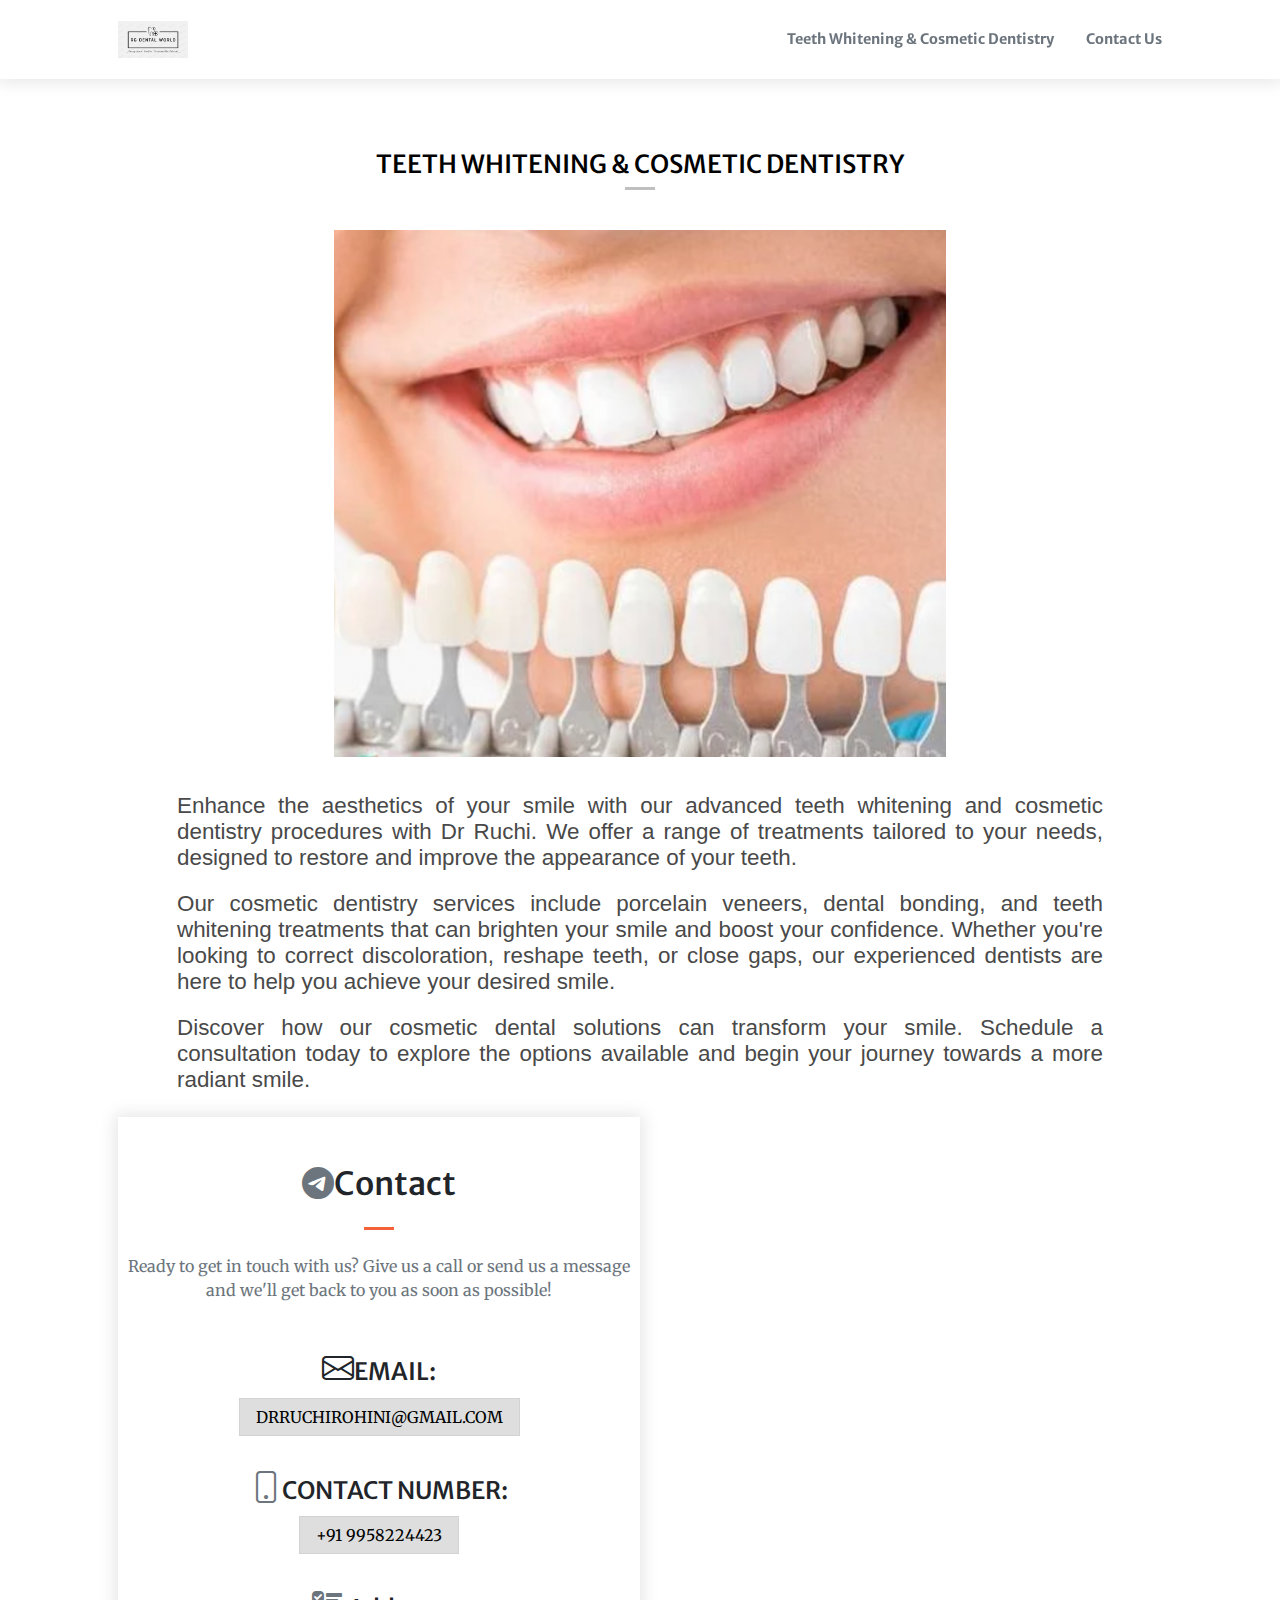
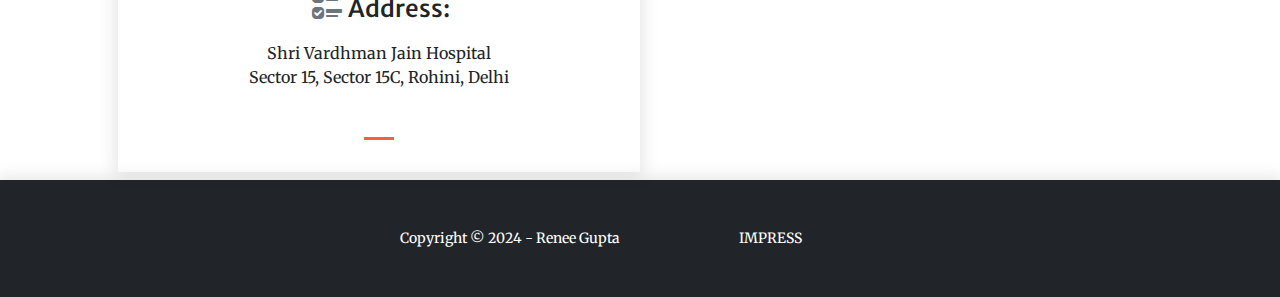
<file: pages/Cosmetic.html>
<!DOCTYPE html>
<html lang="en">
<head>
    <meta charset="utf-8" />
    <meta name="viewport" content="width=device-width, initial-scale=1, shrink-to-fit=no" />
    <meta name="description" content="Description of your webpage" />
    <meta name="author" content="Your Name" />
    <title>Teeth Whitening and Cosmetic Dentistry</title>

    <!-- Favicon -->
    <link rel="icon" type="image/x-icon" href="../assets/favicon.ico" />
    <!-- Bootstrap Icons -->
    <link href="https://cdn.jsdelivr.net/npm/bootstrap-icons@1.5.0/font/bootstrap-icons.css" rel="stylesheet" />
    <!-- Google fonts -->
    <link href="https://fonts.googleapis.com/css?family=Merriweather+Sans:400,700" rel="stylesheet" />
    <link href="https://fonts.googleapis.com/css?family=Merriweather:400,300,300italic,400italic,700,700italic" rel="stylesheet" type="text/css" />
    <!-- Core theme CSS (includes Bootstrap) -->
    <link href="../css/mdb.min.css" rel="stylesheet"/>
    <link href="../css/bootstrap.css" rel="stylesheet" />
    <link href="../css/style.css" rel="stylesheet" />
    <link href="../css/custom.css" rel="stylesheet" />
</head>
<body id="page-top">
    <!-- Navigation -->
    <nav class="navbar navbar-expand-lg navbar-light fixed-top py-3 has-box-shadow" id="mainNav">
        <div class="container px-4 px-lg-5">
            <a class="navbar-brand" href="../index.html">
                <img height="" width="70" src="../assets/logo.png" alt="">
            </a>
            <button class="navbar-toggler navbar-toggler-right" type="button" data-bs-toggle="collapse" data-bs-target="#navbarResponsive" aria-controls="navbarResponsive" aria-expanded="false" aria-label="Toggle navigation"><span class="navbar-toggler-icon"></span></button>
            <div class="collapse navbar-collapse" id="navbarResponsive">
                <ul class="navbar-nav ms-auto my-2 my-lg-0">
                    <li class="nav-item"><a class="nav-link" href="#TeethWhiteningCosmeticDentistry">Teeth Whitening & Cosmetic Dentistry</a></li>
                    <li class="nav-item"><a class="nav-link" href="#contact">Contact Us</a></li>
                </ul>
            </div>
        </div>
    </nav>
    <!-- Nav-Spacer START -->
    <div class="container nav-spacer">
      <h2 hidden>Teeth Whitening & Cosmetic Dentistry</h2>
    </div>
    <!-- Nav-Spacer END -->
    <!-- Work Details Section -->
    <div class="container" id="TeethWhiteningCosmeticDentistry">
      <div class="row justify-content-center">
        <div class="col-lg-10 mb-2" id="sect1">
          <h2>Teeth Whitening & Cosmetic Dentistry</h2>
          <hr>
          <img src="../assets/cosmetic.png" alt="Teeth Whitening & Cosmetic Dentistry">
        </div>
        <div class="col-lg-10 mt-2">
          <section id="sect2">
            <p>
              Enhance the aesthetics of your smile with our advanced teeth whitening and cosmetic dentistry procedures with Dr Ruchi. We offer a range of treatments tailored to your needs, designed to restore and improve the appearance of your teeth.
            </p>
            <p>
              Our cosmetic dentistry services include porcelain veneers, dental bonding, and teeth whitening treatments that can brighten your smile and boost your confidence. Whether you're looking to correct discoloration, reshape teeth, or close gaps, our experienced dentists are here to help you achieve your desired smile.
            </p>
            <p>
              Discover how our cosmetic dental solutions can transform your smile. Schedule a consultation today to explore the options available and begin your journey towards a more radiant smile.
            </p>
          </section>
        </div>
      </div>
    </div>
    <!-- Work Details Section -->
    <!-- Contact Section START-->
    <section class="page-section mt-2" id="contact">
        <div class="container px-4 px-lg-5">
            <div class="row g-0">
                <!-- Google map Section START-->
                <div class="col-lg-6 col-sm-12 p-2 mr-5 has-box-shadow">
                    <div class="row justify-content-center">
                        <div class="col-lg-12 text-center mt-4">
                          <!-- Replace with your Google Maps iframe or map embed code -->
                          <!-- Example: <iframe src="https://www.google.com/maps/embed?pb=!1m18!1m12!1m3!...">
                        </div>
                    </div>
                </div>
                <!-- Google map Section END-->
                
                    <div class="row justify-content-center">
                        <div class="col-lg-12 text-center">
                            <h2 class="mt-3 pl-3"><i class="bi-telegram fs-2 text-muted"></i>Contact</h2>
                            <hr class="divider" />
                            <p class="text-muted mb-5">Ready to get in touch with us? Give us a call or send us a message and we'll get back to you as soon as possible!</p>
                        </div>
                    </div>
                    <div class="row justify-content-center">
                        <div class="col-lg-12 text-center mb-4">
                            <h4 class="mb-3">
                                <i class="bi-envelope fs-2 text-dark"></i>EMAIL:
                            </h4>
                        <a href="mailto:drruchirohini@gmail.com">
                          <div class="mb-3">
                                    <span class="bg-kontact px-3 py-2">
                                        DRRUCHIROHINI@GMAIL.COM
                                    </span>
                                </div>
                        </a>
                    </div>
                </div>
                <div class="row justify-content-center">
                    <div class="col-lg-12 text-center mb-4">
                        <h4  class="mb-3"><i class="bi-phone fs-2 text-muted"></i>CONTACT NUMBER:</h4>
                        <a href="tel:+91 9958224423">
                          <div class="mb-3">
                                    <span class="bg-kontact px-3 py-2">
                                        +91 9958224423
                                    </span>
                                </div>
                      </a>
                    </div>
                </div>
                <div class="row justify-content-center">
                    <div class="col-lg-12 text-center mb-4">
                        <h4 class="mb-3"><i class="bi-ui-checks fs-2 m-1 text-muted"></i>Address:</h4>
                        <div>Shri Vardhman Jain Hospital</div>
                        <div>Sector 15, Sector 15C, Rohini, Delhi</div>
                    </div>
                </div>
                <hr class="divider" />
              </div>
            </div>
        </div>

</section>
    <!-- Contact Section END-->
    <!-- Footer Section START-->
    <footer class="bg-dark has-box-shadow mt-2 py-5">
        <div class="container px-4 px-lg-5">
          <div class="row g-0 justify-content-center">
            <div class="col-lg-3 col-md-12">
              <div class="small text-center text-white">Copyright &copy; 2024 - Renee Gupta</div>
            </div>
            <div class="col-lg-3 col-md-12">
              <div class="small text-center">
                <a class="impressum-a" href="../Impress">Impress</a>
              </div>
            </div>
          </div>
        </div>
    </footer>
    <!-- Footer Section END-->
    <!-- Bootstrap core JavaScript -->
</file>
<file: css/style.css>
html {
  height: 100%;
  scroll-padding-top: calc(4.5rem - 1px);
}

body {
  width: 100%;
  height: 100%;
}

.page-section {
}

.text-white-75 {
  color: rgba(255, 255, 255, 0.75) !important;
}

.btn-xl {
  padding: 1.25rem 2.25rem;
  font-size: 0.85rem;
  font-weight: 700;
  text-transform: uppercase;
  border: none;
  border-radius: 10rem;
}

hr.divider {
  height: 0.2rem;
  max-width: 3.25rem;
  margin: 1.5rem auto;
  background-color: #f4623a;
  opacity: 1;
}

hr.divider-light {
  background-color: #fff;
}

#mainNav {
  box-shadow: 0 0.5rem 1rem rgba(0, 0, 0, 0.15);
  background-color: #fff;
  transition: background-color 0.2s ease;
}
#mainNav .navbar-brand {
  font-family: "Merriweather Sans", -apple-system, BlinkMacSystemFont, "Segoe UI", Roboto, "Helvetica Neue", Arial, "Noto Sans", sans-serif, "Apple Color Emoji", "Segoe UI Emoji", "Segoe UI Symbol", "Noto Color Emoji";
  font-weight: 700;
  color: #212529;
}
#mainNav .navbar-nav .nav-item .nav-link {
  color: #6c757d;
  font-family: "Merriweather Sans", -apple-system, BlinkMacSystemFont, "Segoe UI", Roboto, "Helvetica Neue", Arial, "Noto Sans", sans-serif, "Apple Color Emoji", "Segoe UI Emoji", "Segoe UI Symbol", "Noto Color Emoji";
  font-weight: 700;
  font-size: 0.9rem;
  padding: 0.75rem 0;
}
#mainNav .navbar-nav .nav-item .nav-link:hover, #mainNav .navbar-nav .nav-item .nav-link:active {
  color: #f4623a;
}
#mainNav .navbar-nav .nav-item .nav-link.active {
  color: #f4623a !important;
}
@media (min-width: 992px) {
  #mainNav {
    box-shadow: none;
    /*background-color: transparent;*/
  }
  #mainNav .navbar-brand {
    color: rgba(255, 255, 255, 0.7);
  }
  #mainNav .navbar-brand:hover {
    color: #000;
  }
  #mainNav .navbar-nav .nav-item .nav-link {
    /*color: rgba(255, 255, 255, 0.7);*/
    padding: 0 1rem;
  }
  #mainNav .navbar-nav .nav-item .nav-link:hover {
    color: #000;
  }
  #mainNav .navbar-nav .nav-item:last-child .nav-link {
    padding-right: 0;
  }
  #mainNav.navbar-shrink {
    box-shadow: 0 0.5rem 1rem rgba(0, 0, 0, 0.15);
    background-color: #fff;
  }
  #mainNav.navbar-shrink .navbar-brand {
    color: #212529;
  }
  #mainNav.navbar-shrink .navbar-brand:hover {
    color: #f4623a;
  }
  #mainNav.navbar-shrink .navbar-nav .nav-item .nav-link {
    color: #212529;
  }
  #mainNav.navbar-shrink .navbar-nav .nav-item .nav-link:hover {
    color: #f4623a;
  }
}

header.masthead {
  padding-top: 10rem;
  padding-bottom: calc(10rem - 4.5rem);
  height: 60vh;
  min-height: 30rem;
  background: linear-gradient(to bottom, rgba(0, 0, 0, 0.4) 0%, rgba(0, 0, 0, 0.4) 100%), url("../assets/bg.png");
  background-position: center;
  background-repeat: no-repeat;
  background-attachment: scroll;
  background-size: cover;
}
header.masthead h1, header.masthead .h1 {
  font-size: 3rem !important;
}
@media (max-width: 375px) {
  header.masthead {
    background-position: right !important;
    background-attachment: scroll;
    background-size: cover;
    min-height: 19rem !important;
  }
}
@media (max-width: 400px) {
  header.masthead {
    background-position: right;
    background-attachment: scroll;
    background-size: cover;
    padding-top: 9rem;
    height: 40vh;
  }
}
@media (max-width: 450px) {
  header.masthead {
    background-position: right;
    background-attachment: scroll;
    background-size: cover;
    padding-top: 10rem;
    height: 40vh;
    min-height: 23rem;
  }
}
@media (max-width: 500px) {
  header.masthead {
    background-position: right;
    background-attachment: scroll;
    background-size: cover;
    padding-top: 9rem;
    height: 40vh;
    min-height: 26rem;
  }
}
  @media (min-width: 992px) {
  header.masthead {
    /*height: 55vh;*/
    min-height: 30rem;
    padding-top: 4.5rem;
    padding-bottom: 0;
  }
  header.masthead p {
    font-size: 1.15rem;
  }
  header.masthead h1, header.masthead .h1 {
    font-size: 4rem !important;
  }
}
@media (min-width: 1200px) {
  header.masthead {
    /*height: 60vh;*/
    min-height: 30rem;
    padding-top: 4.5rem;
    padding-bottom: 0;
  }
  header.masthead h1, header.masthead .h1 {
    font-size: 5rem !important;
  }
}
/*Slider Image START*/
.slider-img-size{
  height: 600px;
  width: 100%;
}
@media (min-width: 300px) {
  .slider-img-size{
    height: 300px;
    width: 100%;
  }
}
@media (min-width: 600px) {
  .slider-img-size{
    height: 400px;
    width: 100%;
  }
}
@media (min-width: 992px) {
  .slider-img-size{
    height: 500px;
    width: 100%;
  }
}
@media (min-width: 1200px) {
  .slider-img-size{
    height: 600px;
    width: 100%;
  }
}
/*Slider Image END*/

#portfolio .container-fluid, #portfolio .container-sm, #portfolio .container-md, #portfolio .container-lg, #portfolio .container-xl, #portfolio .container-xxl {
  max-width: 1920px;
}
#portfolio .container-fluid .portfolio-box, #portfolio .container-sm .portfolio-box, #portfolio .container-md .portfolio-box, #portfolio .container-lg .portfolio-box, #portfolio .container-xl .portfolio-box, #portfolio .container-xxl .portfolio-box {
  position: relative;
  display: block;
}
#portfolio .container-fluid .portfolio-box .portfolio-box-caption, #portfolio .container-sm .portfolio-box .portfolio-box-caption, #portfolio .container-md .portfolio-box .portfolio-box-caption, #portfolio .container-lg .portfolio-box .portfolio-box-caption, #portfolio .container-xl .portfolio-box .portfolio-box-caption, #portfolio .container-xxl .portfolio-box .portfolio-box-caption {
  display: flex;
  align-items: center;
  justify-content: center;
  flex-direction: column;
  width: 100%;
  height: 100%;
  position: absolute;
  bottom: 0;
  text-align: center;
  opacity: 0;
  color: #fff;
  background: rgba(244, 98, 58, 0.9);
  transition: opacity 0.25s ease;
  text-align: center;
}
#portfolio .container-fluid .portfolio-box .portfolio-box-caption .project-category, #portfolio .container-sm .portfolio-box .portfolio-box-caption .project-category, #portfolio .container-md .portfolio-box .portfolio-box-caption .project-category, #portfolio .container-lg .portfolio-box .portfolio-box-caption .project-category, #portfolio .container-xl .portfolio-box .portfolio-box-caption .project-category, #portfolio .container-xxl .portfolio-box .portfolio-box-caption .project-category {
  font-family: "Merriweather Sans", -apple-system, BlinkMacSystemFont, "Segoe UI", Roboto, "Helvetica Neue", Arial, "Noto Sans", sans-serif, "Apple Color Emoji", "Segoe UI Emoji", "Segoe UI Symbol", "Noto Color Emoji";
  font-size: 0.85rem;
  font-weight: 600;
  text-transform: uppercase;
}
#portfolio .container-fluid .portfolio-box .portfolio-box-caption .project-name, #portfolio .container-sm .portfolio-box .portfolio-box-caption .project-name, #portfolio .container-md .portfolio-box .portfolio-box-caption .project-name, #portfolio .container-lg .portfolio-box .portfolio-box-caption .project-name, #portfolio .container-xl .portfolio-box .portfolio-box-caption .project-name, #portfolio .container-xxl .portfolio-box .portfolio-box-caption .project-name {
  font-size: 1.2rem;
}
#portfolio .container-fluid .portfolio-box:hover .portfolio-box-caption, #portfolio .container-sm .portfolio-box:hover .portfolio-box-caption, #portfolio .container-md .portfolio-box:hover .portfolio-box-caption, #portfolio .container-lg .portfolio-box:hover .portfolio-box-caption, #portfolio .container-xl .portfolio-box:hover .portfolio-box-caption, #portfolio .container-xxl .portfolio-box:hover .portfolio-box-caption {
  opacity: 1;
}
.notice-responsive h4{
    font-size: 1rem !important;
}
@media (min-width: 600px) {
  .notice-responsive h4{
    font-size: 1.2rem !important;
  }
}
/*Contact*/
.bg-kontact{
  text-align: center;
  width: 200px;
  background: rgba(121, 121, 121, 0.247);
  border: rgba(0, 0, 0, 0.048) 1px solid;
  white-space: nowrap;
  overflow: hidden;
}
.has-m-l{
  margin-left: 50px;
}
@media (max-width: 1000px) {
  .has-m-l{
    margin-left: 0;
  }
}
</file>
<file: css/custom.css>
/*-----------------------------------------*/
/*This CSS Style is premium type of project*/
/*Only they have permission to use,whose are permitted*/
/*Permission: YES*/
/*Owner Name: Marekstachura*/
/*Version: v4.0.0*/
/*Developer: MH Miyazi*/
/*-----------------------------------------*/
/*Masthead/Welcome START*/
.masthead h1{
	font-size: 3rem !important;
}
@media (min-width: 1000px){
.masthead h1{
    font-size: 4rem !important;
    padding-top: 1.1em !important;
}
}
/*Masthead/Welcome END*/
/*Home Section START*/
.has-box-shadow{
box-shadow: 0px 0px 16px 3px rgb(0 0 0 / 10%) !important;
}
.home-img{
	width: 200px;
}
.f-s-3-rem{
	font-size: 3rem !important;
}
.f-w-700{
	font-weight: 700 !important;
}
.hr{
	width: 50%;
	text-align: center;
	margin: auto;
 	border: 1px solid #000000;
}
/*Home Section END*/
/*About Section START*/
.about-img{
	display: block;
  	margin-left: auto;
  	margin-right: auto;
  	width: 60%;
}
/*About Section END*/
/*Work/Portfolio START*/
/*Work/Portfolio END*/
/*MapView START*/
.iframe-map{
	width: 100%;
	height: 350px;
}
@media (min-width: 991px) {
  .iframe-map{
	width: 100%;
	height: 600px;
}
}

/*MapView END*/
/*Contact START*/
#contact a{
	text-decoration: none;
	text-transform: uppercase;
}
/*Contact END*/

/*footer START*/
.impressum-a{
	color: #fff;
	text-decoration: none;
	text-transform: uppercase;
}
/*footer END*/



/*Pages Style START*/

/*Abklärung Style START*/
.nav-spacer{
	height: 130px !important;
}
hr{
	width: 30px;
    height: 3px !important;
    background: #000;
    border: 0;
    margin: 0 auto 40px auto
}

#sect1 h2{
	text-align: center;
	font-size: 25px;
	text-transform: uppercase;
	padding-top: 2%;
	font-weight: 500;
	color: #000;
}
#sect1 img{
	display: block;
	width: 100%;
	max-width: 612px;
	margin-left: auto;
	margin-right: auto;
    /*height: 408px;*/
}
#sect2{
	padding-left: 0;
	margin-top: 20px;
}
@media (min-width: 991px) {
  #sect2 p{
  	margin-top: 20px;
	/*padding-left: 15% !important;*/
	text-align: justify !important;
}
}
#sect2 p{
	font-family: 'Roboto', sans-serif;
	font-weight: 300;
	font-size: 1.4rem;
	/*padding: .5em 0;*/
	line-height: initial;
	text-align: left;
	color: #494949;
	line-break: auto;
/*	hyphens: auto;
	-webkit-hyphens: auto;
	-moz-hyphens: auto;
	-ms-hyphens: auto;*/
}
#sect2 h2{
	text-align: center;
	font-size: 25px;
	padding-top: 2%;
	color: #000;
}
/*Abklärung Style END*/

/*Pages Style END*/
</file>
